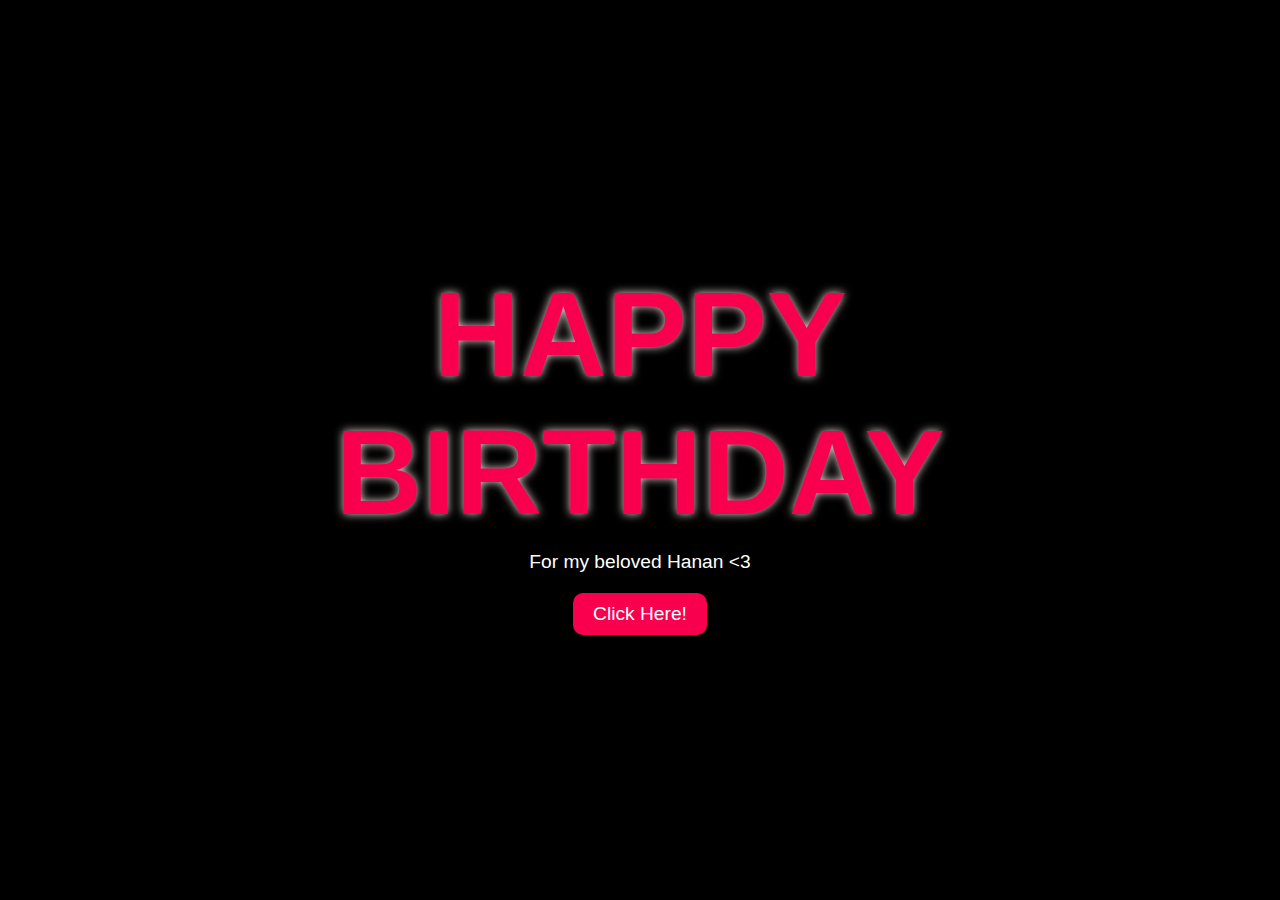
<file: index.html>
<!DOCTYPE html>
<html lang="en">
<head>
    <meta charset="UTF-8">
    <meta name="viewport" content="width=device-width, initial-scale=1.0">
    <title>Happy Birthday Hanan</title>
    <style>
      body { background-color: #000; font-family: 'Gill Sans', sans-serif; color: rgb(249, 0, 79); display: flex; flex-direction: column; justify-content: center; align-items: center; height: 100vh; margin: 0; background-size: cover; animation: fadeIn 2s ease-in-out; font-family: 'Gill Sans', 'Gill Sans MT', Calibri, 'Trebuchet MS', sans-serif;}
      @keyframes fadeIn { 0% { opacity: 0; } 100% { opacity: 1; } }
      h1 { font-size: 120px; margin: 0; text-shadow: 0 0 10px #e6d3d3; text-align: center;}
      h1 span { animation: blink 1s linear infinite alternate; }
      h1 span:nth-child(1) { animation-delay: 0.1s; }
      h1 span:nth-child(2) { animation-delay: 0.2s; }
      h1 span:nth-child(3) { animation-delay: 0.3s; }
      h1 span:nth-child(4) { animation-delay: 0.4s; }
      h1 span:nth-child(5) { animation-delay: 0.5s; }
      h1 span:nth-child(6) { animation-delay: 0.6s; }
      h1 span:nth-child(7) { animation-delay: 0.7s; }
      h1 span:nth-child(8) { animation-delay: 0.8s; }
      h1 span:nth-child(9) { animation-delay: 0.9s; }
      h1 span:nth-child(10) { animation-delay: 1s; }
      h1 span:nth-child(11) { animation-delay: 1.1s; }
      h1 span:nth-child(12) { animation-delay: 1.2s; }
      h1 span:nth-child(13) { animation-delay: 1.3s; }
      h1 span:nth-child(14) { animation-delay: 1.4s; }
      @keyframes blink { 0% { opacity: 0; } 100% { opacity: 1; } }
      p { margin: 10px 0 20px; font-size: 1.2em; color: white; font-family: 'Gill Sans', 'Gill Sans MT', Calibri, 'Trebuchet MS', sans-serif;}
      button { padding: 10px 20px; font-size: 1.2em; background-color: rgb(249, 0, 79); color: #ffffff; border: none; border-radius: 10px; cursor: pointer; transition: all 0.3s ease; }
      button:hover { background-color: #466a9a; }
    </style>
</head>
<body>

    <h1>
        <span>H</span><span>A</span><span>P</span><span>P</span><span>Y</span>
        <span><br> </span><span>B</span><span>I</span><span>R</span><span>T</span><span>H</span><span>D</span><span>A</span><span>Y</span>
    </h1>

    <p>For my beloved Hanan &lt;3</p>

    <a href="flower_w_heart.html">
      <button>Click Here!</button>
    </a>

</body>
</html>
</file>
